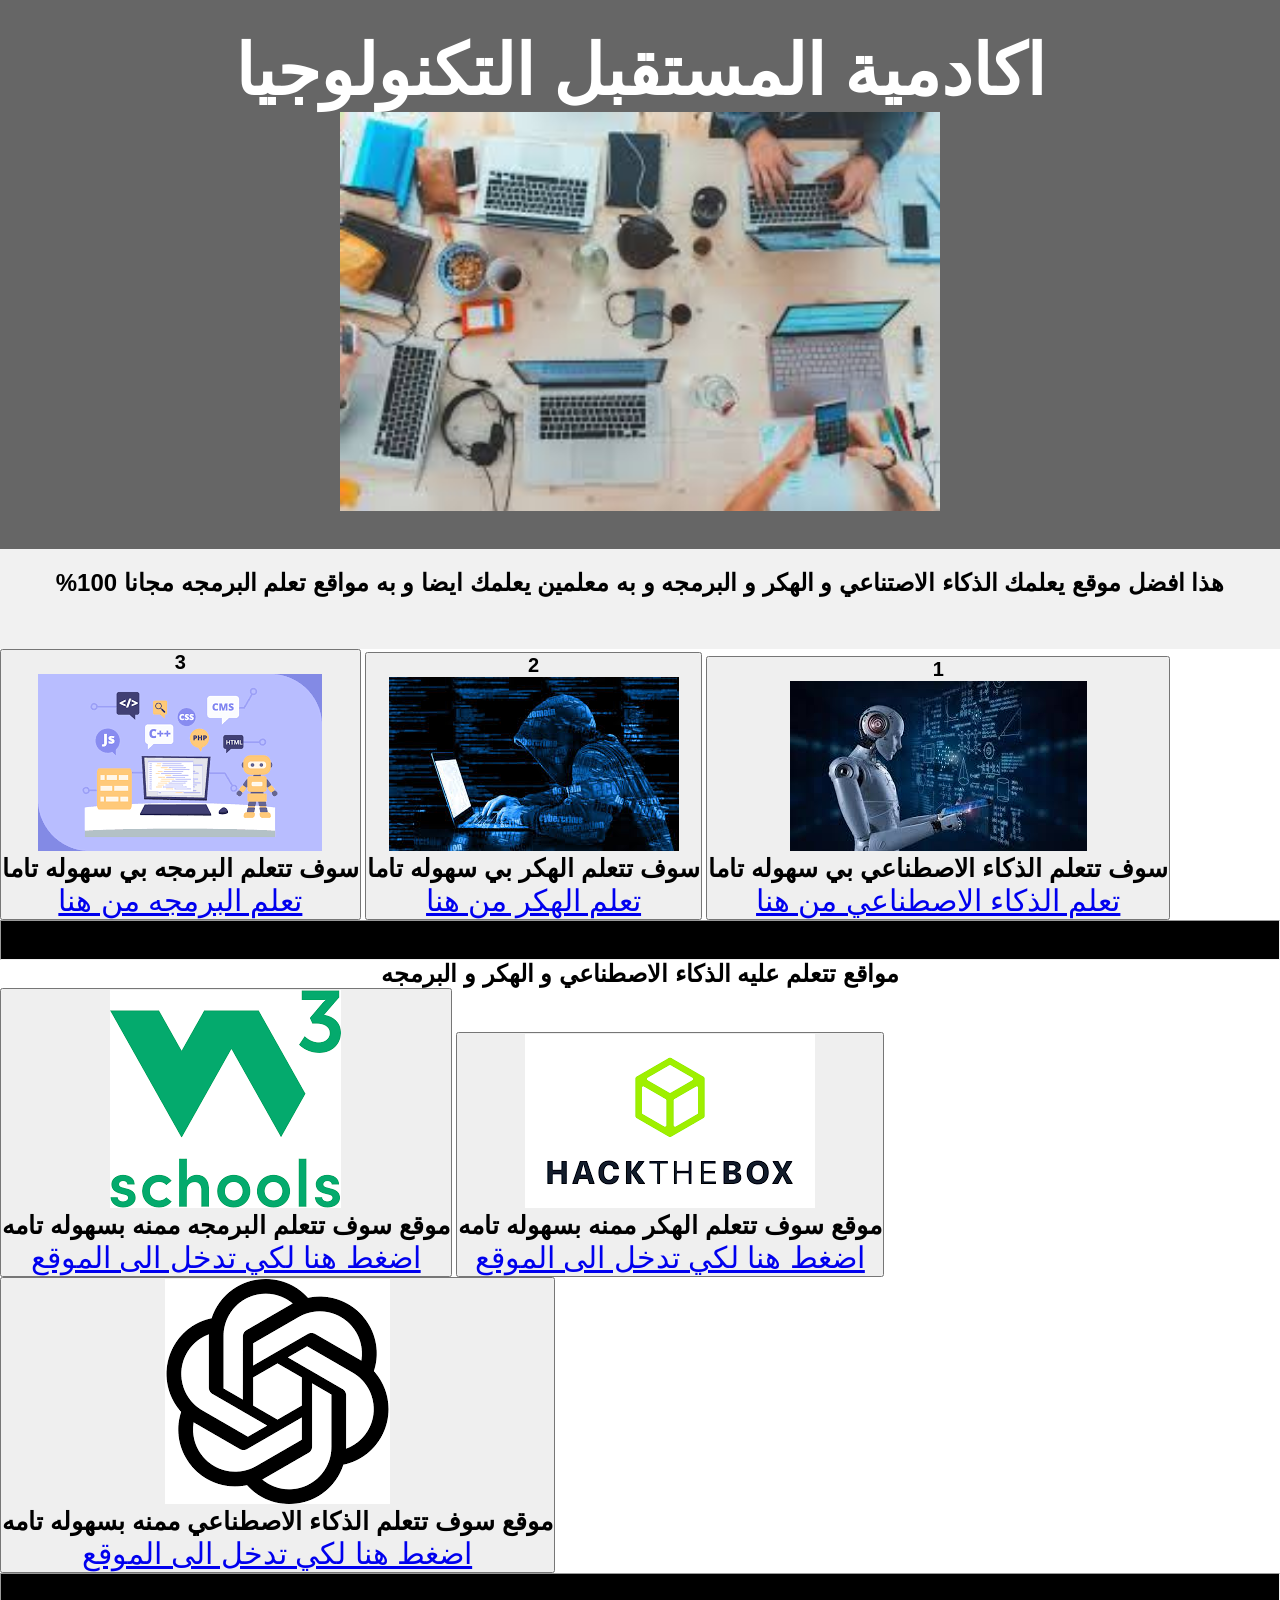
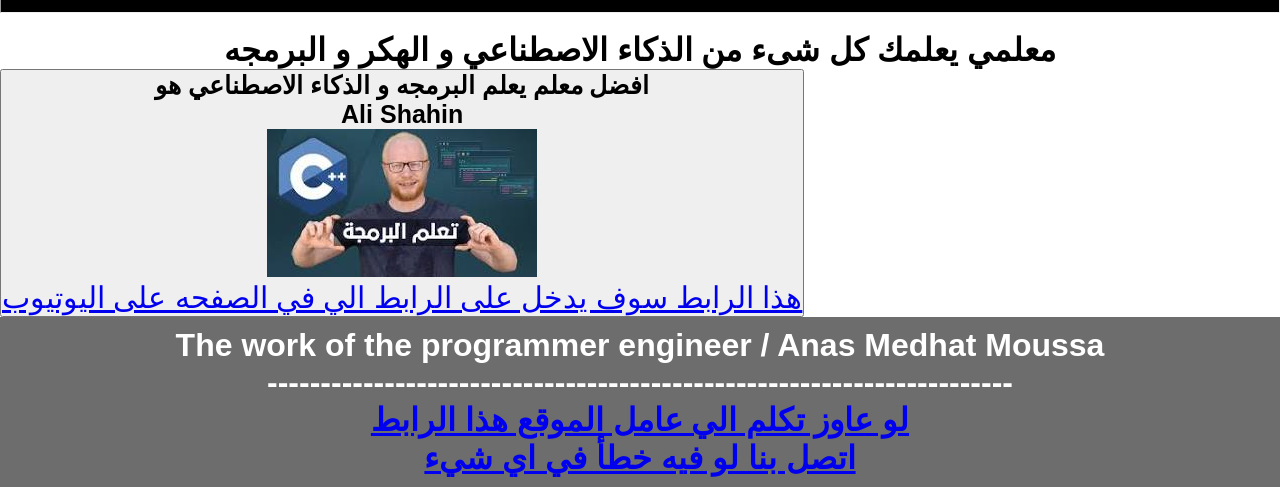
<file: programming 1/index.html>
<!DOCTYPE html>
<html lang="en">
<head>
  <meta charset="UTF-8">
  <meta name="viewport" content="width=device-width, initial-scale=1.0">
  <meta name="keywords" content="تعلم البرمجه , Programming , البرمجه , الهكر , الذكاء الاصطناعي">
  <meta name="description" content=" هذا الموقع يقدم لك تعليم الذكاء الاصتناعي و الهكر و البرمجه ">
  <meta http-equiv="refresh" content="30">
  <title> اكادمية المستقبل التكنولوجيا  </title>
  <link rel="stylesheet" href="index.css">
  <!-- Google Tag Manager -->
  <script>(function(w,d,s,l,i){w[l]=w[l]||[];w[l].push({'gtm.start': new Date().getTime(),event:'gtm.js'});var f=d.getElementsByTagName(s)[0], j=d.createElement(s),dl=l!='dataLayer'?'&l='+l:'';j.async=true;j.src= 'https://www.googletagmanager.com/gtm.js?id='+i+dl;f.parentNode.insertBefore(j,f); })(window,document,'script','dataLayer','GTM-KCHXQ3J4');</script>
  <!-- End Google Tag Manager -->
</head>
<body>
  <!-- Google Tag Manager (noscript) -->
  <noscript><iframe src="https://www.googletagmanager.com/ns.html?id=GTM-KCHXQ3J4" height="0" width="0" style="display:none;visibility:hidden"></iframe></noscript>
  <!-- End Google Tag Manager (noscript) -->
  <header>
    <h1> اكادمية المستقبل التكنولوجيا  </h1>
    <img src="images.jpg" alt="صور " style="width: 600px;">
  </header>
  <article>
    <h2 style="text-align: center;">%100 هذا افضل موقع يعلمك الذكاء الاصتناعي و الهكر و البرمجه و به معلمين يعلمك ايضا و به مواقع تعلم البرمجه مجانا </h2>
  </article>
  <div class="image-container">
    <button>
      <h2> 3</h2>
      <img src="img/promaim.png" alt="البرمجه">
      <p> سوف تتعلم البرمجه بي سهوله تاما </p>
      <div class="overlay-text"><a href="html.html" style="font-size: 30px;"> تعلم البرمجه من هنا </a></div>
    </button>
    <button>
      <h2> 2 </h2>
      <img src="img/haker.jpg" alt="البرمجه">
      <p> سوف تتعلم الهكر بي سهوله تاما </p>
      <div class="overlay-text"><a href="imgd.html" style="font-size: 30px;"> تعلم الهكر من هنا </a></div>
    </button>
    <button>
      <h2> 1 </h2>
      <img src="img/download.jpg" alt="الذكاء الصطناعي ">
      <p> سوف تتعلم الذكاء الاصطناعي بي سهوله تاما </p>
      <div class="overlay-text"><a href="IL.html" style="font-size: 30px;"> تعلم الذكاء الاصطناعي من هنا </a></div>
    </button>
  </div>
  <hr style="height: 40px; background-color: black;">
  <h2 style="text-align: center;"> مواقع تتعلم عليه الذكاء الاصطناعي و الهكر و البرمجه </h2>
  <button>
    <img src="img/w3.png" alt="">
    <p> موقع سوف تتعلم البرمجه ممنه بسهوله تامه </p>
    <div class="overlay-text"><a href="https://www.w3schools.com/" style="font-size: 30px;"> اضغط هنا لكي تدخل الى الموقع </a></div>
  </button>
  <button>
    <img src="img/h.png" alt="">
    <p> موقع سوف تتعلم الهكر ممنه بسهوله تامه </p>
    <div class="overlay-text"><a href="https://www.hackthebox.com/" style="font-size: 30px;"> اضغط هنا لكي تدخل الى الموقع </a></div>
  </button>
  <button>
    <img src="img/download.png" alt="">
    <p> موقع سوف تتعلم الذكاء الاصطناعي ممنه بسهوله تامه  </p>
        <div class="overlay-text"><a href="https://www.google.com/aclk?sa=L&ai=DChsSEwifyIWnxt2PAxWOqf0FHb20MZEYACICCAEQABoCd2Y&co=1&ase=2&gclid=CjwKCAjwlaTGBhANEiwAoRgXBZ97DJ-EE771WwhNb7rPpucTgZPhnRJjetLVipGklp9__uEfgB9ZuxoCD6YQAvD_BwE&cce=2&category=acrcp_v1_32&sig=AOD64_1H74ME1aH0ETaEhPGqKDWR6BYKGg&q&nis=4&adurl&ved=2ahUKEwjZpP-mxt2PAxVjU6QEHQ8UGt4Q0Qx6BAgKEAE" style="font-size: 30px;"> اضغط هنا لكي تدخل الى الموقع  </a></div>
        </button>
        </button>
    </div>
    <hr style="height: 40px; background-color: black;">
           <br>  <h1 style="text-align: center;"> معلمي يعلمك كل شىء من الذكاء الاصطناعي و الهكر و البرمجه </h1>


             <button>
                                       <p>
   افضل معلم يعلم البرمجه و الذكاء الاصطناعي هو 
    <br> Ali Shahin 
</p>
                    <img src="download.jpg" alt="">
                  <br>  <a href="https://www.youtube.com/@AliShahin" style="font-size: 30px;"> هذا الرابط سوف يدخل على الرابط الي في الصفحه على اليوتيوب  </a>
                  <ion-icon name="logo-youtube"></ion-icon>
                </button>
        </button>
    </div>  
        
        
    


         <footer>
                <h1>
                    The work of the programmer engineer / Anas Medhat Moussa 
                    <br>----------------------------------------------------------------------
                   <br> <a href="https://www.facebook.com/profile.php?id=61577018597290">  لو عاوز تكلم الي عامل الموقع هذا الرابط </a>
                  <br> <a href="tel:01107108826">  اتصل بنا لو فيه خطأ في اي شيء</a>
                    <br> 
                       
                    
                </h1>
            </footer>


</body>
</file>
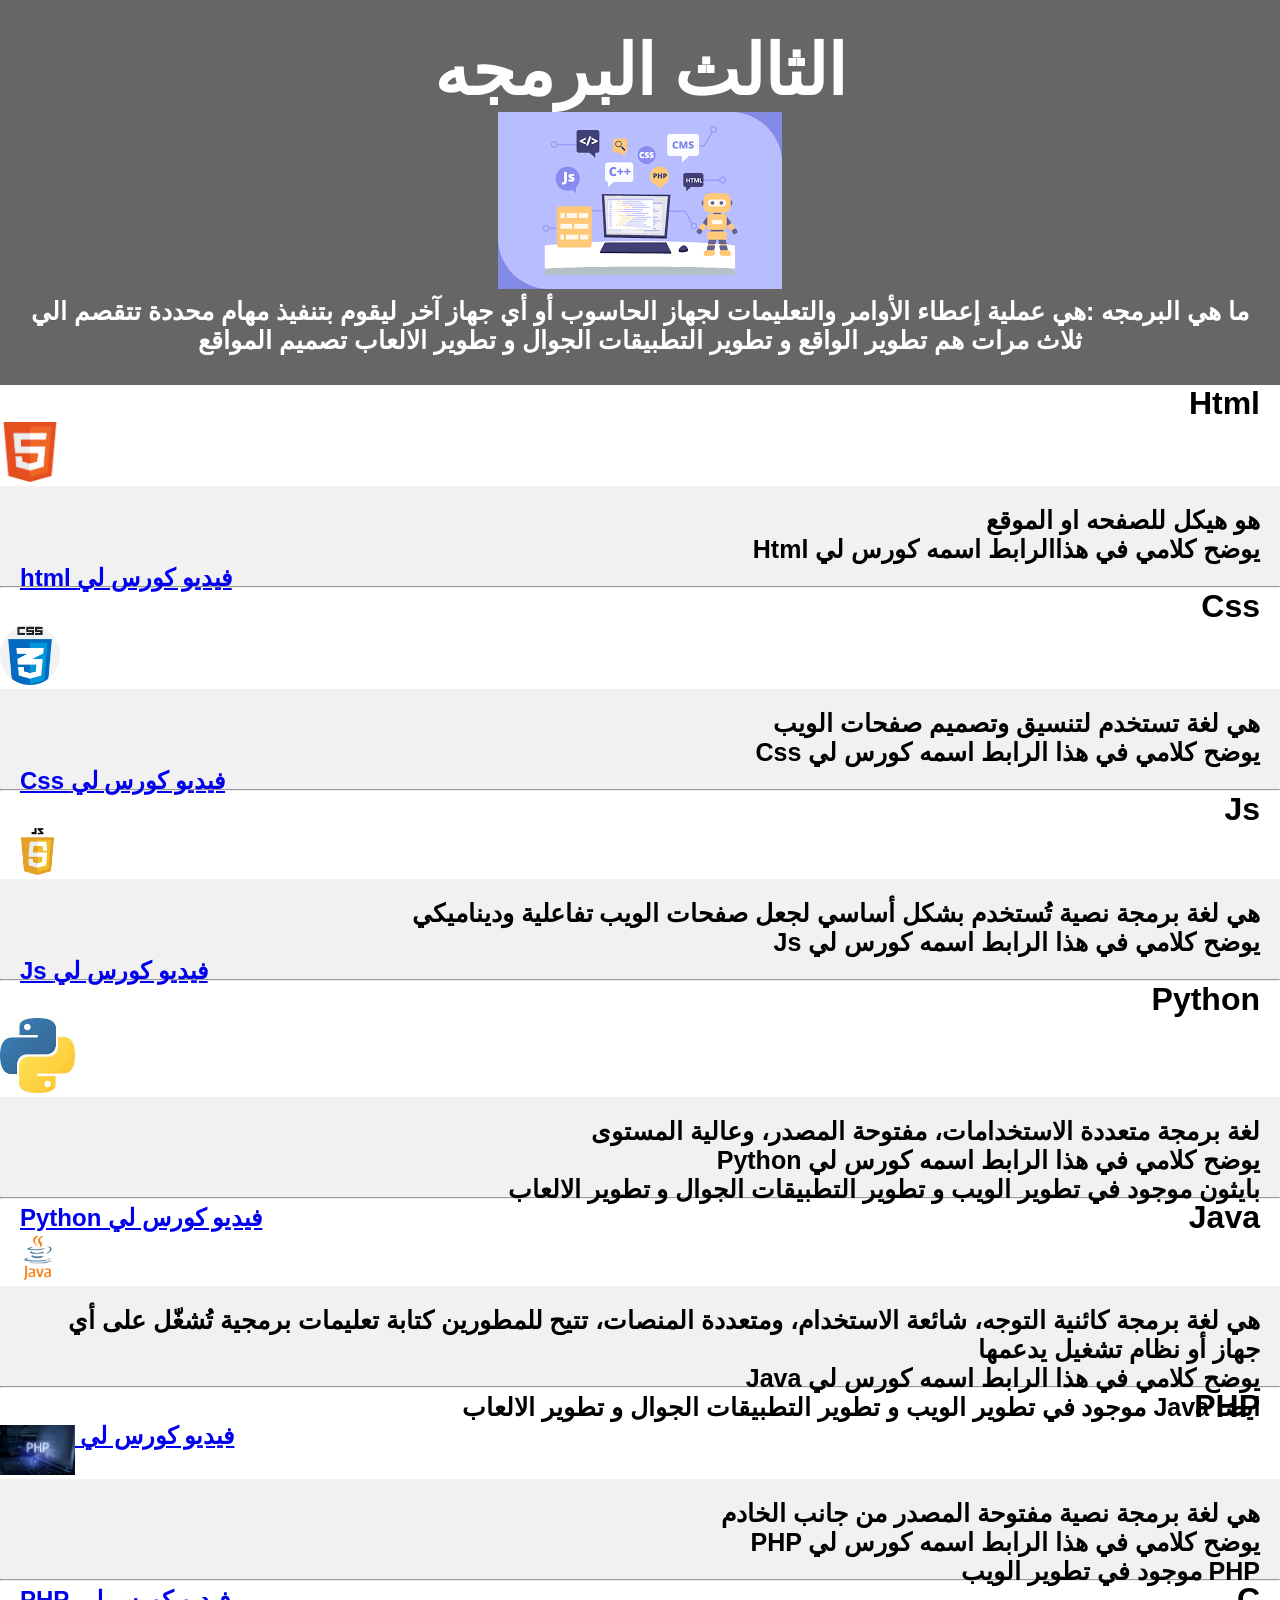
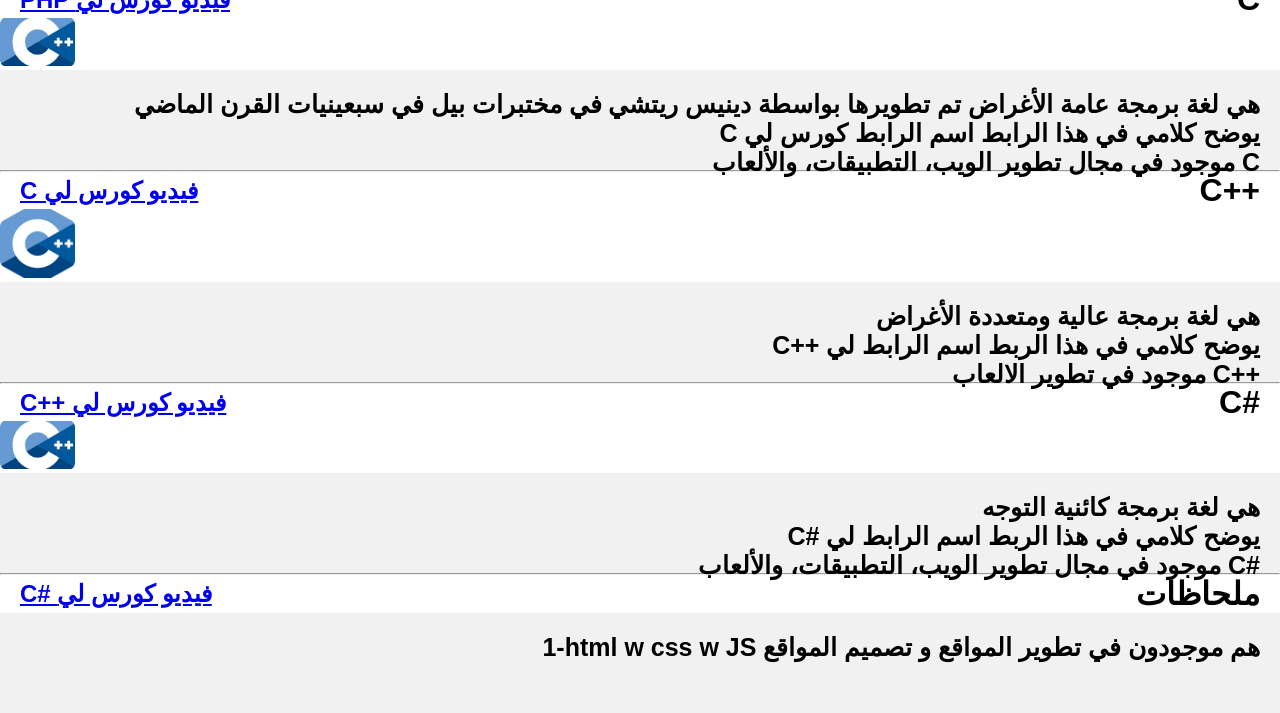
<file: programming 1/html.html>
<!DOCTYPE html>
<html lang="en">
<head>
    <meta charset="UTF-8">
    <meta name="viewport" content="width=device-width, initial-scale=1.0">
    <meta name="keywords" content="برمجه , Programming , html , css , Js">
    <meta name="description" content="  الصفحه او الموقع يقدم تعلم لغات البرمجه بي الفيديوهات و المواقع على الروابط الموجوده في الصفحه المواقع مجاني %100">
    <meta http-equiv="refresh" content="30">
    <title> الثالث البرمجه  </title>
    <link rel="stylesheet" href="index.css">
    
</head>
  <body>

    <header>
        <h1> الثالث البرمجه  </h1>
        <img src="img/promaim.png" alt=" عالم البرمجه ">
        <p>  ما هي البرمجه :هي عملية إعطاء الأوامر والتعليمات لجهاز الحاسوب أو أي جهاز آخر ليقوم بتنفيذ مهام محددة تتقصم الي ثلاث مرات هم تطوير الواقع و تطوير التطبيقات الجوال و تطوير الالعاب  تصميم المواقع
    </header>


  <h1 style="text-align: right; margin-right: 20px;">Html </h1>
  <img src="img/HTML5_Badge.svg.png" alt="html" style="width: 60px;">
    <article>
        <ion-icon name="code-outline"></ion-icon>
        <p style="text-align: right;"> هو هيكل للصفحه او الموقع 
            <br>Html يوضح كلامي في هذاالرابط اسمه كورس لي
        </p>
             <h1> 
                 <a href="https://www.youtube.com/watch?v=q3yFo-t1ykw" style=" margin-right: 20px; "> html فيديو كورس لي  </a>
            </h1>
    </article>

           <hr>
           <h1 style="text-align: right; margin-right: 20px;"> Css </h1>
           <img src="img/CSS.png" alt="Css" style="width: 60px;">
          <article>
            <p style="text-align: right;"> هي لغة تستخدم لتنسيق وتصميم صفحات الويب 
                <br>Css يوضح كلامي في هذا الرابط اسمه كورس لي
            </p>
            <h1> <a href="https://www.youtube.com/watch?v=Z-5QVutAEW4&pp=0gcJCccJAYcqIYzv"> Css فيديو كورس لي  </a> </h1>
          </article>

          <hr>
           <h1 style="text-align: right; margin-right: 20px;"> Js </h1>
           <img src="img/Js.png" alt="JS" style="width: 75px;">
        <article>
            <p style="text-align: right;"> هي لغة برمجة نصية تُستخدم بشكل أساسي لجعل صفحات الويب تفاعلية وديناميكي
                <br> Js يوضح كلامي في هذا الرابط اسمه كورس لي
            </p>
         <h1>   <a href="https://www.youtube.com/watch?v=WuzcWpnEZYg"> Js فيديو كورس لي  </a></h1>
        </article>
              <hr>
              
             <h1 style="text-align: right; margin-right: 20px;"> Python </h1>
                        <img src="img/pyhton.jpg" alt="pyhton" style="width: 75px;">
            <article>
                <p style="text-align: right;">
                        لغة برمجة متعددة الاستخدامات، مفتوحة المصدر، وعالية المستوى
                        <br>Python يوضح كلامي في هذا الرابط اسمه كورس لي
                        <br>بايثون موجود في تطوير الويب و تطوير التطبيقات الجوال و تطوير الالعاب
                </p>
                 <h1><a href="https://www.youtube.com/watch?v=ij6qQQlGKtE">Python فيديو كورس لي  </a></h1>
            </article>
            <hr>
             
            <h1 style="text-align: right; margin-right: 20px;"> Java </h1>
            <img src="img/Java.png" alt="Java" style="width: 75px;">
            <article>
                 <p style="text-align: right;">
                    هي لغة برمجة كائنية التوجه، شائعة الاستخدام، ومتعددة المنصات، تتيح للمطورين كتابة تعليمات برمجية تُشغّل على أي جهاز أو نظام تشغيل يدعمها   
                    <br>Java يوضح كلامي في هذا الرابط اسمه كورس لي
                    <br>موجود في تطوير الويب و تطوير التطبيقات الجوال و تطوير الالعاب Java ايضا
                 </p>
                 <h1><a href="https://www.youtube.com/watch?v=FwxbTGxTcVI">Java فيديو كورس لي  </a></h1>
            </article>
            <hr>
            <h1 style="text-align: right; margin-right: 20px;"> PHP </h1>
            <img src="img/PHP.jpg" alt="PHP" style="width: 75px;">
            <article>
              <P style="text-align: right;"> هي لغة برمجة نصية مفتوحة المصدر من جانب الخادم
              <br>PHP يوضح كلامي في هذا الرابط اسمه كورس لي 
              <br> موجود في تطوير الويب PHP
              </P>
              <h1><a href="https://www.youtube.com/watch?v=Lf406ZnxvQg">PHP فيديو كورس لي  </a></h1>
            </article>
            <hr>

             <h1 style="text-align: right; margin-right: 20px;"> C </h1>          
              <img src="img/C.jpg" alt="C" style="width: 75px;">
             <article>
                 <p style="text-align: right;">هي لغة برمجة عامة الأغراض تم تطويرها بواسطة دينيس ريتشي في مختبرات بيل في سبعينيات القرن الماضي
                 <br>C يوضح كلامي في هذا الرابط اسم الرابط كورس لي  
                 <br> موجود  في مجال تطوير الويب، التطبيقات، والألعاب C 
                 </p>
                 <h1><a href="https://www.youtube.com/watch?v=0o1D3hu0Chs"> C فيديو كورس لي  </a></h1>
             </article>
                <hr>

                <h1 style="text-align: right; margin-right: 20px;">  C++ </h1>
                 <img src="img/C++.png" alt="C++" style="width: 75px;">
                <article>
                <p style="text-align: right;">هي لغة برمجة عالية ومتعددة الأغراض
                    <br>C++ يوضح كلامي في هذا الربط اسم الرابط لي 
                    <br>  موجود في تطوير الالعاب C++                 
                </p>
                <h1><a href="https://www.youtube.com/watch?v=35qTqtpQMxg"> C++ فيديو كورس لي  </a></h1>
                </article>
                <hr>

                <h1 style="text-align: right; margin-right: 20px;">  C# </h1>
                <img src="img/C.jpg" alt="C#" style="width: 75px;">
                <article>
                     <p style="text-align: right;">هي لغة برمجة كائنية التوجه
                        <br> C# يوضح كلامي في هذا الربط اسم الرابط  لي 
                        <br> موجود  في مجال تطوير الويب، التطبيقات، والألعاب C# 

                     </p>
                     <h1><a href="https://www.youtube.com/watch?v=R2RTqui-Z_g">C#  فيديو كورس لي  </a></h1>
                </article>
                <hr>
       
               
                <h1 style="text-align: right; margin-right: 20px;">  ملحاظات  </h1>
                <article>
                    <p style="text-align: right;">1-html w css w JS  هم موجودون في تطوير المواقع و تصميم المواقع </p>
                </article>


        
            
</body>
</html>
</file>
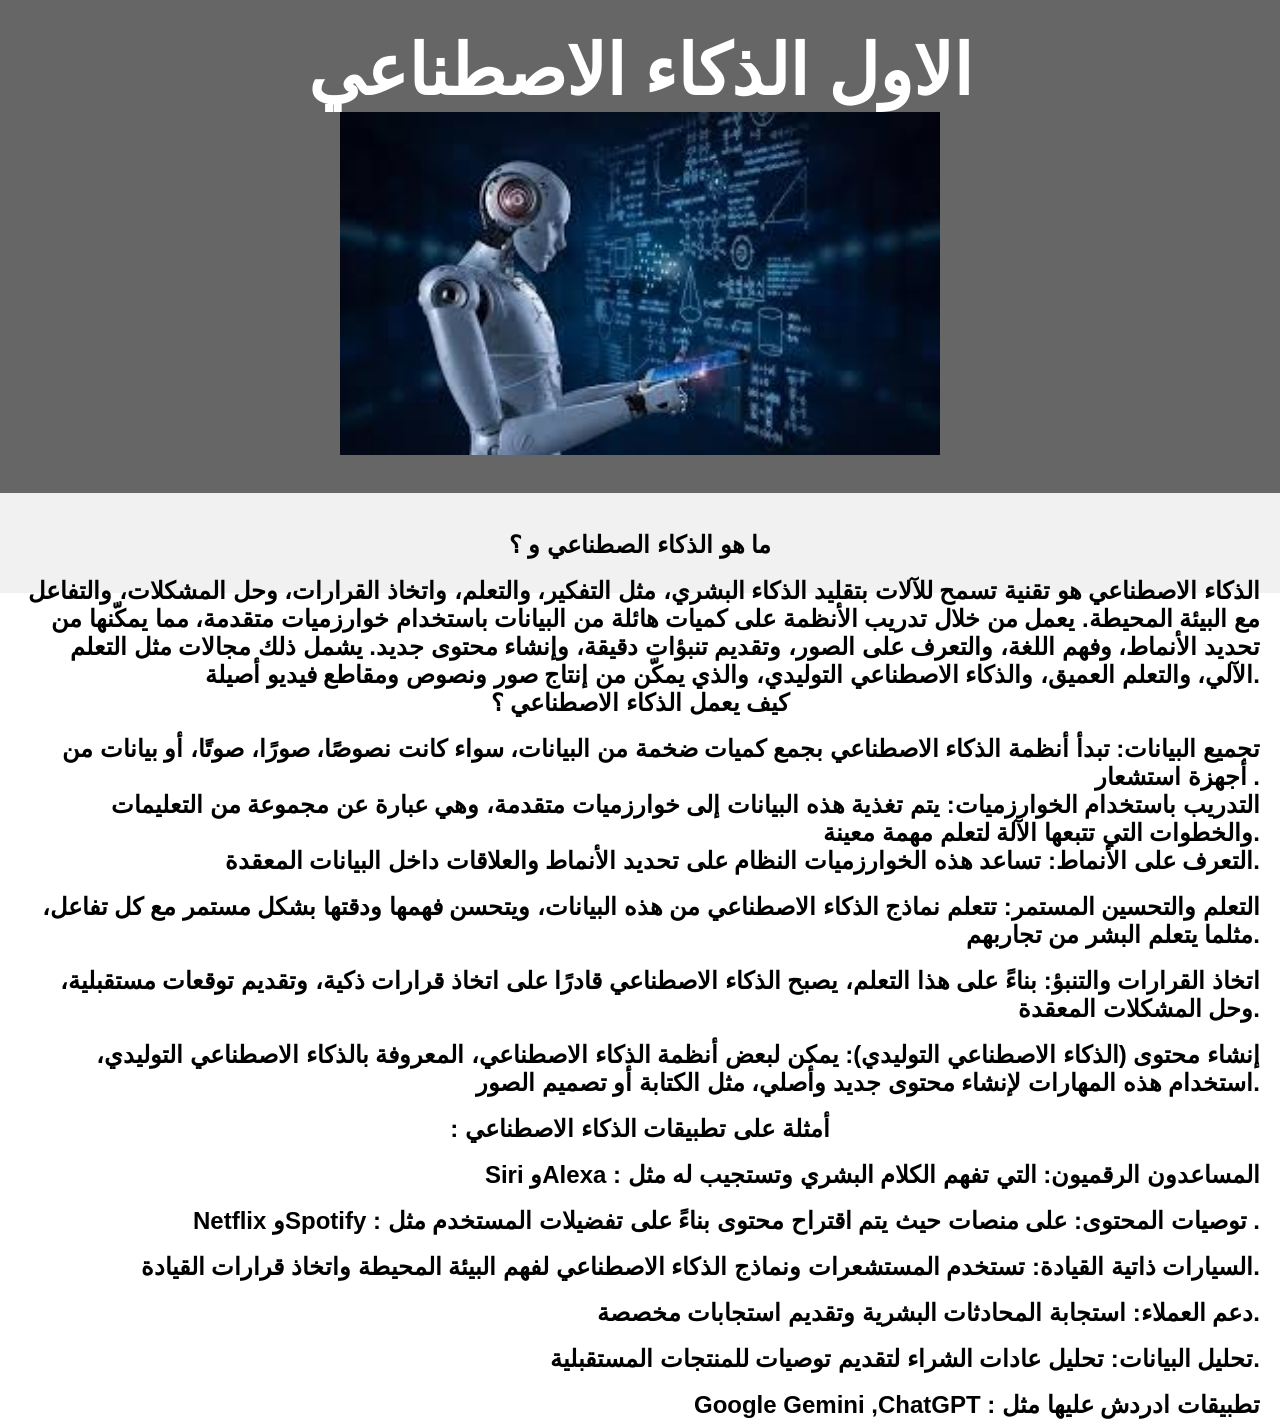
<file: programming 1/IL.html>
<!DOCTYPE html>
<html lang="en">
<head>
    <meta charset="UTF-8">
    <meta name="viewport" content="width=device-width, initial-scale=1.0">
    <title> الاول الذكاء الاصطناعي  </title>
    <link rel="stylesheet" href="index.css">
</head>
<body>

     <header>
        <h1> الاول الذكاء الاصطناعي  </h1>
        <img src="img/download.jpg" alt="الذكاء الاصطناعي " style="width: 600px;">
     </header>

     <article>
        <br><h1 style="text-align: center;">   ما هو الذكاء الصطناعي و  ؟</h1>
        
        <br><h1 style="text-align: right;"> الذكاء الاصطناعي  هو تقنية تسمح للآلات بتقليد الذكاء البشري، مثل التفكير، والتعلم، واتخاذ القرارات، وحل المشكلات، والتفاعل مع البيئة المحيطة. يعمل من خلال تدريب الأنظمة على كميات هائلة من البيانات باستخدام خوارزميات متقدمة، مما يمكّنها من تحديد الأنماط، وفهم اللغة، والتعرف على الصور، وتقديم تنبؤات دقيقة، وإنشاء محتوى جديد. يشمل ذلك مجالات مثل التعلم الآلي، والتعلم العميق، والذكاء الاصطناعي التوليدي، والذي يمكّن من إنتاج صور ونصوص ومقاطع فيديو أصيلة.
            
         <br><h1 style="text-align: center;"> كيف يعمل الذكاء الاصطناعي ؟</h1> 
         
         <br><h1 style="text-align: right;"> 
             تجميع البيانات: تبدأ أنظمة الذكاء الاصطناعي بجمع كميات ضخمة من البيانات، سواء كانت نصوصًا، صورًا، صوتًا، أو بيانات من أجهزة استشعار .  
             
             <br> التدريب باستخدام الخوارزميات: يتم تغذية هذه البيانات إلى خوارزميات متقدمة، وهي عبارة عن مجموعة من التعليمات والخطوات التي تتبعها الآلة لتعلم مهمة معينة. 
             
             <br><h1 style="text-align: right;"> التعرف على الأنماط: تساعد هذه الخوارزميات النظام على تحديد الأنماط والعلاقات داخل البيانات المعقدة.  </h1>
             <br><h1 style="text-align: right;"> التعلم والتحسين المستمر: تتعلم نماذج الذكاء الاصطناعي من هذه البيانات، ويتحسن فهمها ودقتها بشكل مستمر مع كل تفاعل، مثلما يتعلم البشر من تجاربهم.  </h1>
             <br><h1 style="text-align: right;"> اتخاذ القرارات والتنبؤ: بناءً على هذا التعلم، يصبح الذكاء الاصطناعي قادرًا على اتخاذ قرارات ذكية، وتقديم توقعات مستقبلية، وحل المشكلات المعقدة.  </h1>
             <br><h1 style="text-align: right;"> إنشاء محتوى (الذكاء الاصطناعي التوليدي): يمكن لبعض أنظمة الذكاء الاصطناعي، المعروفة بالذكاء الاصطناعي التوليدي، استخدام هذه المهارات لإنشاء محتوى جديد وأصلي، مثل الكتابة أو تصميم الصور. 
 </h1>
             <br><h1 style="text-align:center ;"> : أمثلة على تطبيقات الذكاء الاصطناعي </h1>
             <br><h1 style="text-align:right ;"> Siri وAlexa : المساعدون الرقميون:   التي تفهم الكلام البشري وتستجيب له مثل    </h1>
             <br><h1 style="text-align:right ;">  Netflix وSpotify : توصيات المحتوى: على منصات   حيث يتم اقتراح محتوى بناءً على تفضيلات المستخدم مثل .  </h1>
             <br><h1 style="text-align:right ;"> السيارات ذاتية القيادة: تستخدم المستشعرات ونماذج الذكاء الاصطناعي لفهم البيئة المحيطة واتخاذ قرارات القيادة.  </h1>
             <br><h1 style="text-align:right ;"> دعم العملاء: استجابة المحادثات البشرية وتقديم استجابات مخصصة.  </h1>
             <br><h1 style="text-align:right ;"> تحليل البيانات: تحليل عادات الشراء لتقديم توصيات للمنتجات المستقبلية.  </h1>
             <br><h1 style="text-align:right ;"> Google Gemini ,ChatGPT : تطبيقات  ادردش  عليها مثل  </h1>
            </h1>    
 </h1>
     </article>
</body>
</html>
</file>
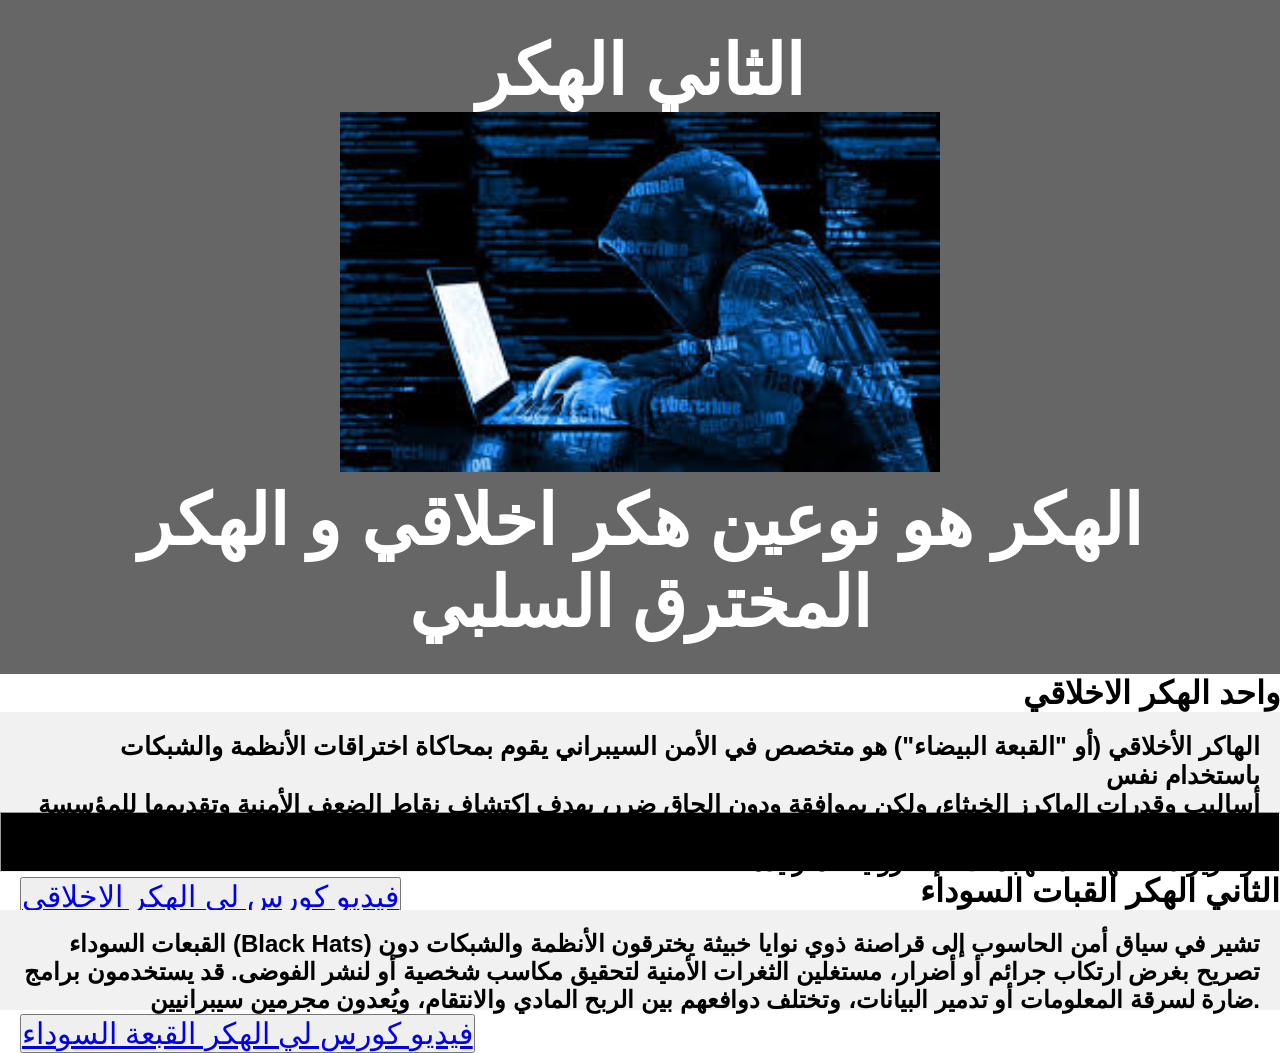
<file: programming 1/imgd.html>
<!DOCTYPE html>
<html lang="en">
<head>
    <meta charset="UTF-8">
    <meta name="viewport" content="width=device-width, initial-scale=1.0">
    <title> الثاني الهكر  </title>
    <link rel="stylesheet" href="index.css">
</head>
<body>

     <header>
       <h1> الثاني الهكر  </h1>
       <img src="img/haker.jpg" alt="الهكر " style="width: 600px;">
        <h1> الهكر هو نوعين هكر اخلاقي و الهكر المخترق السلبي </h1>
    </header>
        <h1 style="text-align: right;">واحد الهكر الاخلاقي  </h1>
    <article>
       <p style="text-align: right;"> الهاكر الأخلاقي (أو "القبعة البيضاء") هو متخصص في الأمن السيبراني يقوم بمحاكاة اختراقات الأنظمة والشبكات باستخدام نفس <br> أساليب وقدرات الهاكرز الخبثاء، ولكن بموافقة ودون إلحاق ضرر، بهدف اكتشاف نقاط الضعف الأمنية وتقديمها للمؤسسة لمعالجتها قبل استغلالها من قبل المجرمين الإلكترونيين. يساعد هؤلاء المحترفون المؤسسات على تقييم وضعها الأمني وتعزيز دفاعاتها ضد الهجمات الإلكترونية المتزايدة.  </p>
       <div>
     <button>  <a href="https://www.youtube.com/watch?v=YxLjf26vVFo" style="font-size: 30px;"> فيديو كورس لي الهكر الاخلاقي </a></button>
       </div>
    </article>
    <hr style="height: 60px; background-color: black;">
      <h1 style="text-align: right;"> الثاني الهكر القبات السوداء </h1>
    <article>
       <p style="text-align: right;">  <h1 style="text-align: right;"> القبعات السوداء (Black Hats) تشير في سياق أمن الحاسوب إلى قراصنة ذوي نوايا خبيثة يخترقون الأنظمة والشبكات دون تصريح بغرض ارتكاب جرائم أو أضرار، مستغلين الثغرات الأمنية لتحقيق مكاسب شخصية أو لنشر الفوضى. قد يستخدمون برامج ضارة لسرقة المعلومات أو تدمير البيانات، وتختلف دوافعهم بين الربح المادي والانتقام، ويُعدون مجرمين سيبرانيين.  </p>
           <div>
            <button style="float: left;"> <a href="https://www.youtube.com/watch?v=rT9No0gdUGE" style="font-size: 30px;  "> فيديو كورس لي الهكر القبعة السوداء  </a> </button>
           </div>
    </article>
</body>
</html>
</file>
<file: programming 1/index.css>
*{
    padding: 0;
    margin: 0;
     box-sizing: border-box;
     font-family: "Poppins", sans-serif;
}
body {
  font-family: Arial, Helvetica, sans-serif;
  background-color: #ffffff;
}


/* Style the header */
header {
  background-color: #666;
  padding: 30px;
  text-align: center;
  font-size: 35px;
  color: white;

}

/* Create two columns/boxes that floats next to each other */
nav {
  float: left;
  width: 30%;
  height: 600px; /* only for demonstration, should be removed */
  background: #ccc;
  padding: 20px;
}

/* Style the list inside the menu */
nav ul {
  list-style-type: none;
  padding: 0;
}

article {
  float: left;
  padding: 20px;
  width: 100%;
  background-color: #f1f1f1;
  height: 100px; /* only for demonstration, should be removed */
}

/* Clear floats after the columns */
section::after {
  content: "";
  display: table;
  clear: both;
}

/* Style the footer */
footer {
  background-color: #6d6d6d;
  padding: 10px;
  text-align: center;
  color: white;
}
    
p{
  font-size: 25px;
  font-weight: bold;
  font-family: Arial, Helvetica, sans-serif;
}
/* Responsive layout - makes the two columns/boxes stack on top of each other instead of next to each other, on small screens */
@media (max-width: 600px) {
  nav, article {
    width: 100%;
    height: auto;
  }
}

 .call-outline{
  color: black;
}
</file>
